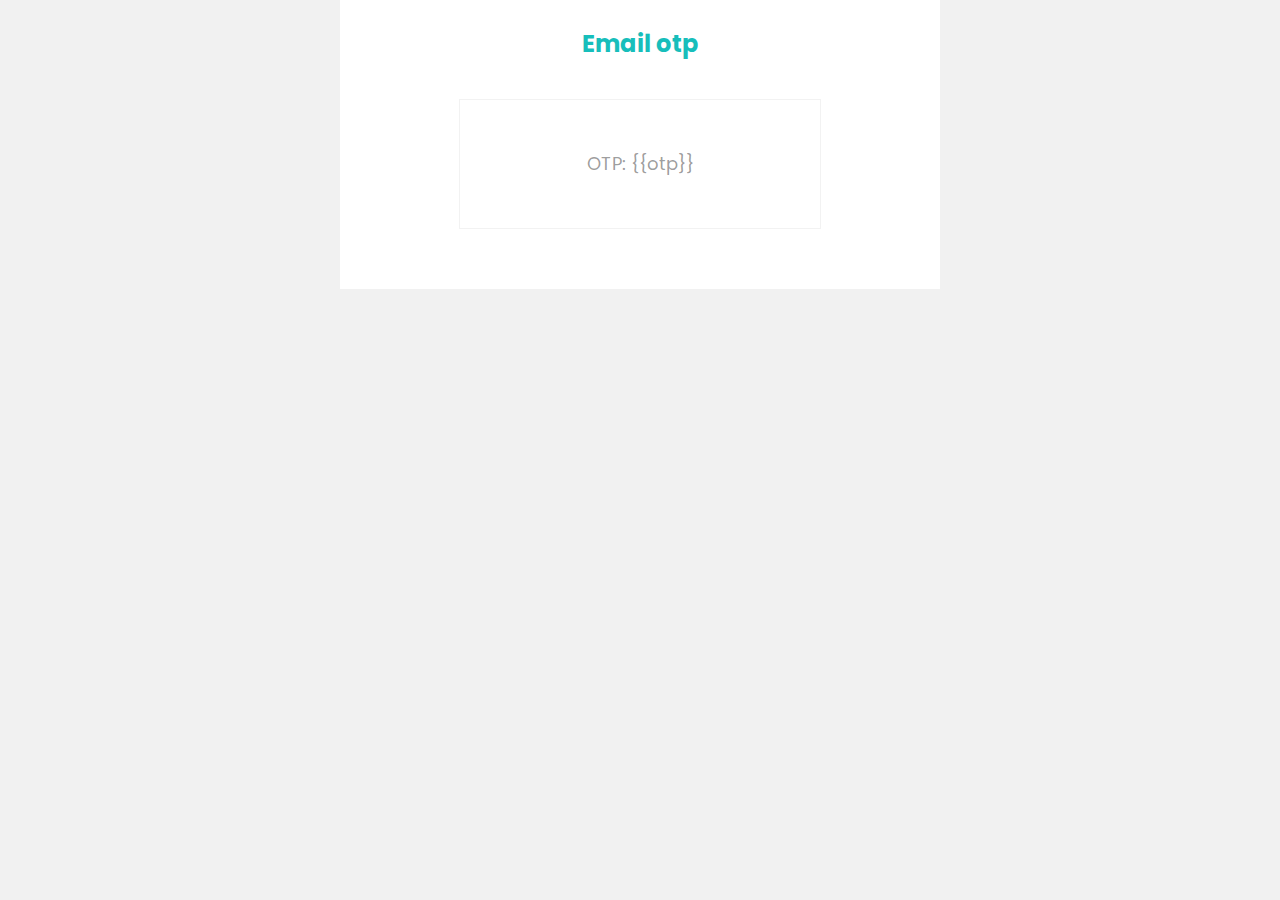
<file: donate/templates/donate/email3.html>
<!DOCTYPE html>
<html lang="en" xmlns="http://www.w3.org/1999/xhtml" xmlns:v="urn:schemas-microsoft-com:vml" xmlns:o="urn:schemas-microsoft-com:office:office">
<head>
    <meta charset="utf-8"> <!-- utf-8 works for most cases -->
    <meta name="viewport" content="width=device-width"> <!-- Forcing initial-scale shouldn't be necessary -->
    <meta http-equiv="X-UA-Compatible" content="IE=edge"> <!-- Use the latest (edge) version of IE rendering engine -->
    <meta name="x-apple-disable-message-reformatting">  <!-- Disable auto-scale in iOS 10 Mail entirely -->
    <title></title> <!-- The title tag shows in email notifications, like Android 4.4. -->

    <link href="https://fonts.googleapis.com/css?family=Poppins:200,300,400,500,600,700" rel="stylesheet">

    <!-- CSS Reset : BEGIN -->
    <style>

        /* What it does: Remove spaces around the email design added by some email clients. */
        /* Beware: It can remove the padding / margin and add a background color to the compose a reply window. */
        html,
body {
    margin: 0 auto !important;
    padding: 0 !important;
    height: 100% !important;
    width: 100% !important;
    background: #f1f1f1;
}

/* What it does: Stops email clients resizing small text. */
* {
    -ms-text-size-adjust: 100%;
    -webkit-text-size-adjust: 100%;
}

/* What it does: Centers email on Android 4.4 */
div[style*="margin: 16px 0"] {
    margin: 0 !important;
}

/* What it does: Stops Outlook from adding extra spacing to tables. */
table,
td {
    mso-table-lspace: 0pt !important;
    mso-table-rspace: 0pt !important;
}

/* What it does: Fixes webkit padding issue. */
table {
    border-spacing: 0 !important;
    border-collapse: collapse !important;
    table-layout: fixed !important;
    margin: 0 auto !important;
}

/* What it does: Uses a better rendering method when resizing images in IE. */
img {
    -ms-interpolation-mode:bicubic;
}

/* What it does: Prevents Windows 10 Mail from underlining links despite inline CSS. Styles for underlined links should be inline. */
a {
    text-decoration: none;
}

/* What it does: A work-around for email clients meddling in triggered links. */
*[x-apple-data-detectors],  /* iOS */
.unstyle-auto-detected-links *,
.aBn {
    border-bottom: 0 !important;
    cursor: default !important;
    color: inherit !important;
    text-decoration: none !important;
    font-size: inherit !important;
    font-family: inherit !important;
    font-weight: inherit !important;
    line-height: inherit !important;
}

/* What it does: Prevents Gmail from displaying a download button on large, non-linked images. */
.a6S {
    display: none !important;
    opacity: 0.01 !important;
}

/* What it does: Prevents Gmail from changing the text color in conversation threads. */
.im {
    color: inherit !important;
}

/* If the above doesn't work, add a .g-img class to any image in question. */
img.g-img + div {
    display: none !important;
}

/* What it does: Removes right gutter in Gmail iOS app: https://github.com/TedGoas/Cerberus/issues/89  */
/* Create one of these media queries for each additional viewport size you'd like to fix */

/* iPhone 4, 4S, 5, 5S, 5C, and 5SE */
@media only screen and (min-device-width: 320px) and (max-device-width: 374px) {
    u ~ div .email-container {
        min-width: 320px !important;
    }
}
/* iPhone 6, 6S, 7, 8, and X */
@media only screen and (min-device-width: 375px) and (max-device-width: 413px) {
    u ~ div .email-container {
        min-width: 375px !important;
    }
}
/* iPhone 6+, 7+, and 8+ */
@media only screen and (min-device-width: 414px) {
    u ~ div .email-container {
        min-width: 414px !important;
    }
}


    </style>

    <!-- CSS Reset : END -->

    <!-- Progressive Enhancements : BEGIN -->
    <style>

	    .primary{
	background: #17bebb;
}
.bg_white{
	background: #ffffff;
}
.bg_light{
	background: #f7fafa;
}
.bg_black{
	background: #000000;
}
.bg_dark{
	background: rgba(0,0,0,.8);
}
.email-section{
	padding:2.5em;
}

/*BUTTON*/
.btn{
	padding: 10px 15px;
	display: inline-block;
}
.btn.btn-primary{
	border-radius: 5px;
	background: #17bebb;
	color: #ffffff;
}
.btn.btn-white{
	border-radius: 5px;
	background: #ffffff;
	color: #000000;
}
.btn.btn-white-outline{
	border-radius: 5px;
	background: transparent;
	border: 1px solid #fff;
	color: #fff;
}
.btn.btn-black-outline{
	border-radius: 0px;
	background: transparent;
	border: 2px solid #000;
	color: #000;
	font-weight: 700;
}
.btn-custom{
	color: rgba(0,0,0,.3);
	text-decoration: underline;
}

h1,h2,h3,h4,h5,h6{
	font-family: 'Poppins', sans-serif;
	color: #000000;
	margin-top: 0;
	font-weight: 400;
}

body{
	font-family: 'Poppins', sans-serif;
	font-weight: 400;
	font-size: 15px;
	line-height: 1.8;
	color: rgba(0,0,0,.4);
}

a{
	color: #17bebb;
}

table{
}
/*LOGO*/

.logo h1{
	margin: 0;
}
.logo h1 a{
	color: #17bebb;
	font-size: 24px;
	font-weight: 700;
	font-family: 'Poppins', sans-serif;
}

/*HERO*/
.hero{
	position: relative;
	z-index: 0;
}

.hero .text{
	color: rgba(0,0,0,.3);
}
.hero .text h2{
	color: #000;
	font-size: 34px;
	margin-bottom: 0;
	font-weight: 200;
	line-height: 1.4;
}
.hero .text h3{
	font-size: 24px;
	font-weight: 300;
}
.hero .text h2 span{
	font-weight: 600;
	color: #000;
}

.text-author{
	bordeR: 1px solid rgba(0,0,0,.05);
	max-width: 50%;
	margin: 0 auto;
	padding: 2em;
}
.text-author img{
	border-radius: 50%;
	padding-bottom: 20px;
}
.text-author h3{
	margin-bottom: 0;
}
ul.social{
	padding: 0;
}
ul.social li{
	display: inline-block;
	margin-right: 10px;
}

/*FOOTER*/

.footer{
	border-top: 1px solid rgba(0,0,0,.05);
	color: rgba(0,0,0,.5);
}
.footer .heading{
	color: #000;
	font-size: 20px;
}
.footer ul{
	margin: 0;
	padding: 0;
}
.footer ul li{
	list-style: none;
	margin-bottom: 10px;
}
.footer ul li a{
	color: rgba(0,0,0,1);
}


@media screen and (max-width: 500px) {


}


    </style>


</head>

<body width="100%" style="margin: 0; padding: 0 !important; mso-line-height-rule: exactly; background-color: #f1f1f1;">
	<center style="width: 100%; background-color: #f1f1f1;">
    <div style="display: none; font-size: 1px;max-height: 0px; max-width: 0px; opacity: 0; overflow: hidden; mso-hide: all; font-family: sans-serif;">
      &zwnj;&nbsp;&zwnj;&nbsp;&zwnj;&nbsp;&zwnj;&nbsp;&zwnj;&nbsp;&zwnj;&nbsp;&zwnj;&nbsp;&zwnj;&nbsp;&zwnj;&nbsp;&zwnj;&nbsp;&zwnj;&nbsp;&zwnj;&nbsp;&zwnj;&nbsp;&zwnj;&nbsp;&zwnj;&nbsp;&zwnj;&nbsp;&zwnj;&nbsp;&zwnj;&nbsp;
    </div>
    <div style="max-width: 600px; margin: 0 auto;" class="email-container">
    	<!-- BEGIN BODY -->
      <table align="center" role="presentation" cellspacing="0" cellpadding="0" border="0" width="100%" style="margin: auto;">
      	<tr>
          <td valign="top" class="bg_white" style="padding: 1em 2.5em 0 2.5em;">
          	<table role="presentation" border="0" cellpadding="0" cellspacing="0" width="100%">
          		<tr>
          			<td class="logo" style="text-align: center;">
			            <h1><a href="#">Email otp</a></h1>
			          </td>
          		</tr>
          	</table>
          </td>
	      </tr><!-- end tr -->
				<tr>
          <td valign="middle" class="hero bg_white" style="padding: 2em 0 4em 0;">
            <table role="presentation" border="0" cellpadding="0" cellspacing="0" width="100%">
            	<tr>
			          <td style="text-align: center;">
			          	<div class="text-author">
                            <p style="font-size: large;">OTP: {{otp}}</p>
			           	</div>
			          </td>
			        </tr>
            
            </table>
          </td>
	      </tr><!-- end tr -->
      <!-- 1 Column Text + Button : END -->
      </table>


    </div>
  </center>
</body>
</html>
</file>
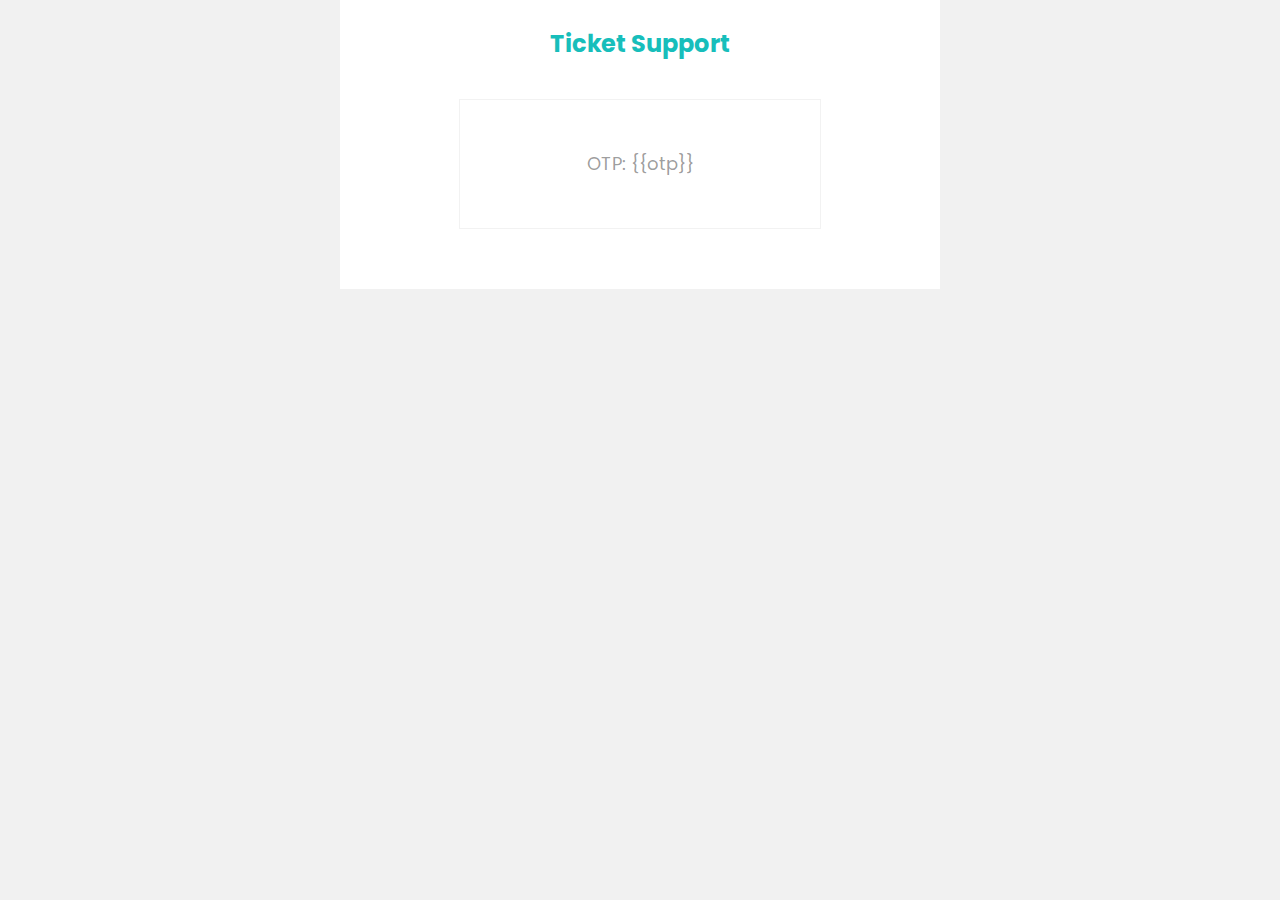
<file: donate/templates/donate/vote.html>
<!DOCTYPE html>
<html lang="en" xmlns="http://www.w3.org/1999/xhtml" xmlns:v="urn:schemas-microsoft-com:vml" xmlns:o="urn:schemas-microsoft-com:office:office">
<head>
    <meta charset="utf-8"> <!-- utf-8 works for most cases -->
    <meta name="viewport" content="width=device-width"> <!-- Forcing initial-scale shouldn't be necessary -->
    <meta http-equiv="X-UA-Compatible" content="IE=edge"> <!-- Use the latest (edge) version of IE rendering engine -->
    <meta name="x-apple-disable-message-reformatting">  <!-- Disable auto-scale in iOS 10 Mail entirely -->
    <title></title> <!-- The title tag shows in email notifications, like Android 4.4. -->

    <link href="https://fonts.googleapis.com/css?family=Poppins:200,300,400,500,600,700" rel="stylesheet">

    <!-- CSS Reset : BEGIN -->
    <style>

        /* What it does: Remove spaces around the email design added by some email clients. */
        /* Beware: It can remove the padding / margin and add a background color to the compose a reply window. */
        html,
body {
    margin: 0 auto !important;
    padding: 0 !important;
    height: 100% !important;
    width: 100% !important;
    background: #f1f1f1;
}

/* What it does: Stops email clients resizing small text. */
* {
    -ms-text-size-adjust: 100%;
    -webkit-text-size-adjust: 100%;
}

/* What it does: Centers email on Android 4.4 */
div[style*="margin: 16px 0"] {
    margin: 0 !important;
}

/* What it does: Stops Outlook from adding extra spacing to tables. */
table,
td {
    mso-table-lspace: 0pt !important;
    mso-table-rspace: 0pt !important;
}

/* What it does: Fixes webkit padding issue. */
table {
    border-spacing: 0 !important;
    border-collapse: collapse !important;
    table-layout: fixed !important;
    margin: 0 auto !important;
}

/* What it does: Uses a better rendering method when resizing images in IE. */
img {
    -ms-interpolation-mode:bicubic;
}

/* What it does: Prevents Windows 10 Mail from underlining links despite inline CSS. Styles for underlined links should be inline. */
a {
    text-decoration: none;
}

/* What it does: A work-around for email clients meddling in triggered links. */
*[x-apple-data-detectors],  /* iOS */
.unstyle-auto-detected-links *,
.aBn {
    border-bottom: 0 !important;
    cursor: default !important;
    color: inherit !important;
    text-decoration: none !important;
    font-size: inherit !important;
    font-family: inherit !important;
    font-weight: inherit !important;
    line-height: inherit !important;
}

/* What it does: Prevents Gmail from displaying a download button on large, non-linked images. */
.a6S {
    display: none !important;
    opacity: 0.01 !important;
}

/* What it does: Prevents Gmail from changing the text color in conversation threads. */
.im {
    color: inherit !important;
}

/* If the above doesn't work, add a .g-img class to any image in question. */
img.g-img + div {
    display: none !important;
}

/* What it does: Removes right gutter in Gmail iOS app: https://github.com/TedGoas/Cerberus/issues/89  */
/* Create one of these media queries for each additional viewport size you'd like to fix */

/* iPhone 4, 4S, 5, 5S, 5C, and 5SE */
@media only screen and (min-device-width: 320px) and (max-device-width: 374px) {
    u ~ div .email-container {
        min-width: 320px !important;
    }
}
/* iPhone 6, 6S, 7, 8, and X */
@media only screen and (min-device-width: 375px) and (max-device-width: 413px) {
    u ~ div .email-container {
        min-width: 375px !important;
    }
}
/* iPhone 6+, 7+, and 8+ */
@media only screen and (min-device-width: 414px) {
    u ~ div .email-container {
        min-width: 414px !important;
    }
}


    </style>

    <!-- CSS Reset : END -->

    <!-- Progressive Enhancements : BEGIN -->
    <style>

	    .primary{
	background: #17bebb;
}
.bg_white{
	background: #ffffff;
}
.bg_light{
	background: #f7fafa;
}
.bg_black{
	background: #000000;
}
.bg_dark{
	background: rgba(0,0,0,.8);
}
.email-section{
	padding:2.5em;
}

/*BUTTON*/
.btn{
	padding: 10px 15px;
	display: inline-block;
}
.btn.btn-primary{
	border-radius: 5px;
	background: #17bebb;
	color: #ffffff;
}
.btn.btn-white{
	border-radius: 5px;
	background: #ffffff;
	color: #000000;
}
.btn.btn-white-outline{
	border-radius: 5px;
	background: transparent;
	border: 1px solid #fff;
	color: #fff;
}
.btn.btn-black-outline{
	border-radius: 0px;
	background: transparent;
	border: 2px solid #000;
	color: #000;
	font-weight: 700;
}
.btn-custom{
	color: rgba(0,0,0,.3);
	text-decoration: underline;
}

h1,h2,h3,h4,h5,h6{
	font-family: 'Poppins', sans-serif;
	color: #000000;
	margin-top: 0;
	font-weight: 400;
}

body{
	font-family: 'Poppins', sans-serif;
	font-weight: 400;
	font-size: 15px;
	line-height: 1.8;
	color: rgba(0,0,0,.4);
}

a{
	color: #17bebb;
}

table{
}
/*LOGO*/

.logo h1{
	margin: 0;
}
.logo h1 a{
	color: #17bebb;
	font-size: 24px;
	font-weight: 700;
	font-family: 'Poppins', sans-serif;
}

/*HERO*/
.hero{
	position: relative;
	z-index: 0;
}

.hero .text{
	color: rgba(0,0,0,.3);
}
.hero .text h2{
	color: #000;
	font-size: 34px;
	margin-bottom: 0;
	font-weight: 200;
	line-height: 1.4;
}
.hero .text h3{
	font-size: 24px;
	font-weight: 300;
}
.hero .text h2 span{
	font-weight: 600;
	color: #000;
}

.text-author{
	bordeR: 1px solid rgba(0,0,0,.05);
	max-width: 50%;
	margin: 0 auto;
	padding: 2em;
}
.text-author img{
	border-radius: 50%;
	padding-bottom: 20px;
}
.text-author h3{
	margin-bottom: 0;
}
ul.social{
	padding: 0;
}
ul.social li{
	display: inline-block;
	margin-right: 10px;
}

/*FOOTER*/

.footer{
	border-top: 1px solid rgba(0,0,0,.05);
	color: rgba(0,0,0,.5);
}
.footer .heading{
	color: #000;
	font-size: 20px;
}
.footer ul{
	margin: 0;
	padding: 0;
}
.footer ul li{
	list-style: none;
	margin-bottom: 10px;
}
.footer ul li a{
	color: rgba(0,0,0,1);
}


@media screen and (max-width: 500px) {


}


    </style>


</head>

<body width="100%" style="margin: 0; padding: 0 !important; mso-line-height-rule: exactly; background-color: #f1f1f1;">
	<center style="width: 100%; background-color: #f1f1f1;">
    <div style="display: none; font-size: 1px;max-height: 0px; max-width: 0px; opacity: 0; overflow: hidden; mso-hide: all; font-family: sans-serif;">
      &zwnj;&nbsp;&zwnj;&nbsp;&zwnj;&nbsp;&zwnj;&nbsp;&zwnj;&nbsp;&zwnj;&nbsp;&zwnj;&nbsp;&zwnj;&nbsp;&zwnj;&nbsp;&zwnj;&nbsp;&zwnj;&nbsp;&zwnj;&nbsp;&zwnj;&nbsp;&zwnj;&nbsp;&zwnj;&nbsp;&zwnj;&nbsp;&zwnj;&nbsp;&zwnj;&nbsp;
    </div>
    <div style="max-width: 600px; margin: 0 auto;" class="email-container">
    	<!-- BEGIN BODY -->
      <table align="center" role="presentation" cellspacing="0" cellpadding="0" border="0" width="100%" style="margin: auto;">
      	<tr>
          <td valign="top" class="bg_white" style="padding: 1em 2.5em 0 2.5em;">
          	<table role="presentation" border="0" cellpadding="0" cellspacing="0" width="100%">
          		<tr>
          			<td class="logo" style="text-align: center;">
			            <h1><a href="#">Ticket Support</a></h1>
			          </td>
          		</tr>
          	</table>
          </td>
	      </tr><!-- end tr -->
				<tr>
          <td valign="middle" class="hero bg_white" style="padding: 2em 0 4em 0;">
            <table role="presentation" border="0" cellpadding="0" cellspacing="0" width="100%">
            	<tr>
			          <td style="text-align: center;">
			          	<div class="text-author">
                            <p style="font-size: large;">OTP: {{otp}}</p>
			           	</div>
			          </td>
			        </tr>
            
            </table>
          </td>
	      </tr><!-- end tr -->
      <!-- 1 Column Text + Button : END -->
      </table>


    </div>
  </center>
</body>
</html>
</file>
